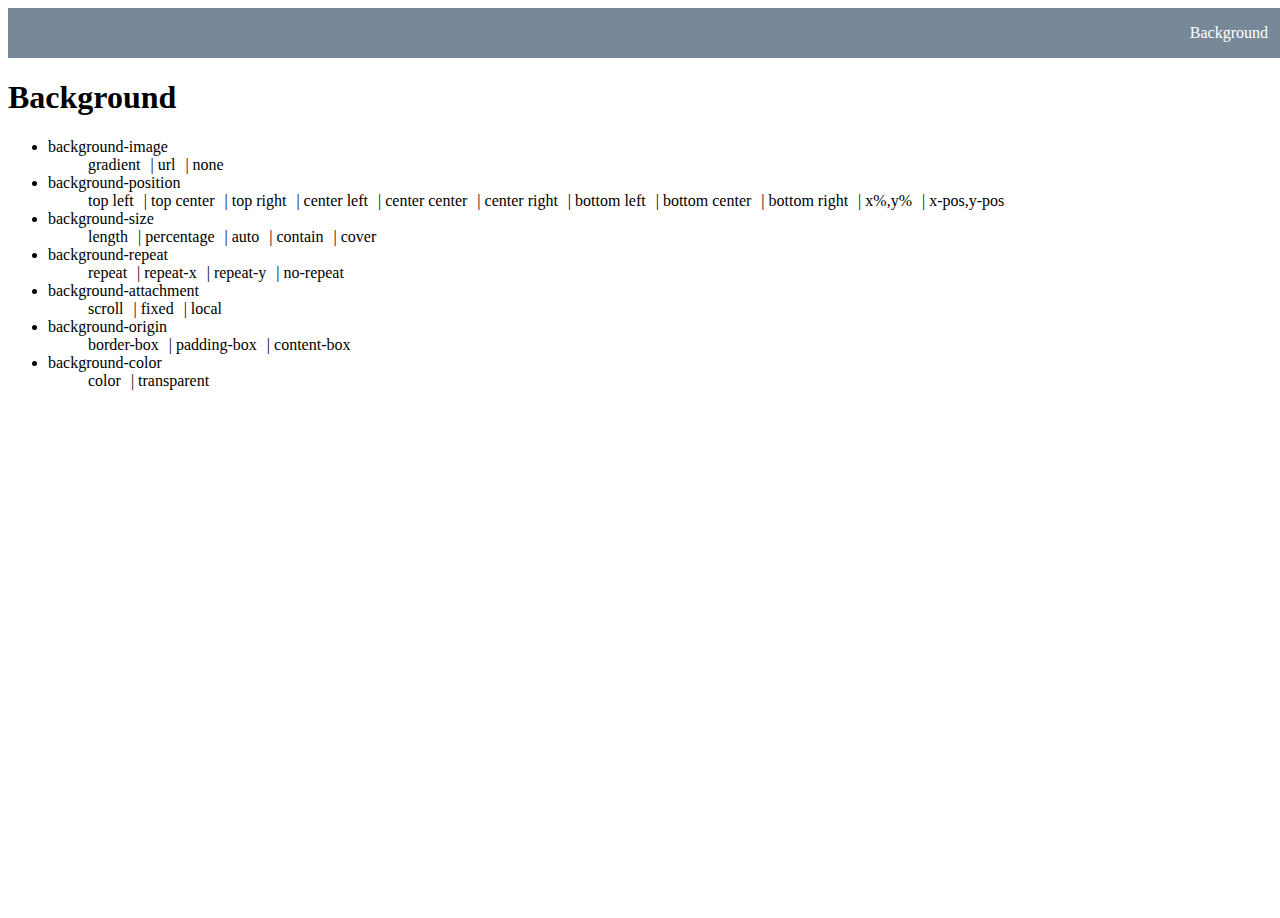
<file: Video5/index.html>
<!DOCTYPE html>
<html>
  <head>
    <meta charset="utf-8">
    <meta name="viewport" content="width=device-width">
    <title>CSS Cheat Sheet</title>
    <link href="style.css" rel="stylesheet" type="text/css" />
  </head>
  <body>
    <section>
      <nav>
        <ul>
          <li><a href="#background">Background</a></li>
        </ul>
      </nav>
     </section>
    <section id="background">
      <div class="content">
        <h1>Background</h1>
        <ul>
          <li>background-image
            <ul class="inner-list">
              <li>gradient</li>
              <li>url</li>
              <li>none</li>
            </ul>
          </li>
          <li>background-position
            <ul class="inner-list">
              <li>top left</li>
              <li>top center</li>
              <li>top right</li>
              <li>center left</li>
              <li>center center</li>
              <li>center right</li>
              <li>bottom left</li>
              <li>bottom center</li>
              <li>bottom right</li>
              <li>x%,y%</li>
              <li>x-pos,y-pos</li>
            </ul>
          </li>
          <li>background-size
            <ul class="inner-list">
              <li>length</li>
              <li>percentage</li>
              <li>auto</li>
              <li>contain</li>
              <li>cover</li>
            </ul>
          </li>
          <li>background-repeat
            <ul class="inner-list">
              <li>repeat</li>
              <li>repeat-x</li>
              <li>repeat-y</li>
              <li>no-repeat</li>
            </ul>
          </li>
          <li>background-attachment
            <ul class="inner-list">
              <li>scroll</li>
              <li>fixed</li>
              <li>local</li>
            </ul>
          </li>
          <li>background-origin
            <ul class="inner-list">
              <li>border-box</li>
              <li>padding-box</li>
              <li>content-box</li>
            </ul>
          </li>
          <li>background-color
            <ul class="inner-list">
              <li>color</li>
              <li>transparent</li>
            </ul>
          </li>
        </ul>
      </div>
      <div class="iframe">
         <iframe height="500" style="width: 100%;" scrolling="no" title="background-css" src="https://codepen.io/santy2511/embed/wvMaKpL?height=265&theme-id=light&default-tab=css,result" frameborder="no" allowtransparency="true" allowfullscreen="true">
  See the Pen <a href='https://codepen.io/santy2511/pen/wvMaKpL'>background-css</a> by Santhosh
  (<a href='https://codepen.io/santy2511'>@santy2511</a>) on <a href='https://codepen.io'>CodePen</a>.
      </div>
    </section>

    <script src="script.js"></script>
  </body>
</html>
</file>
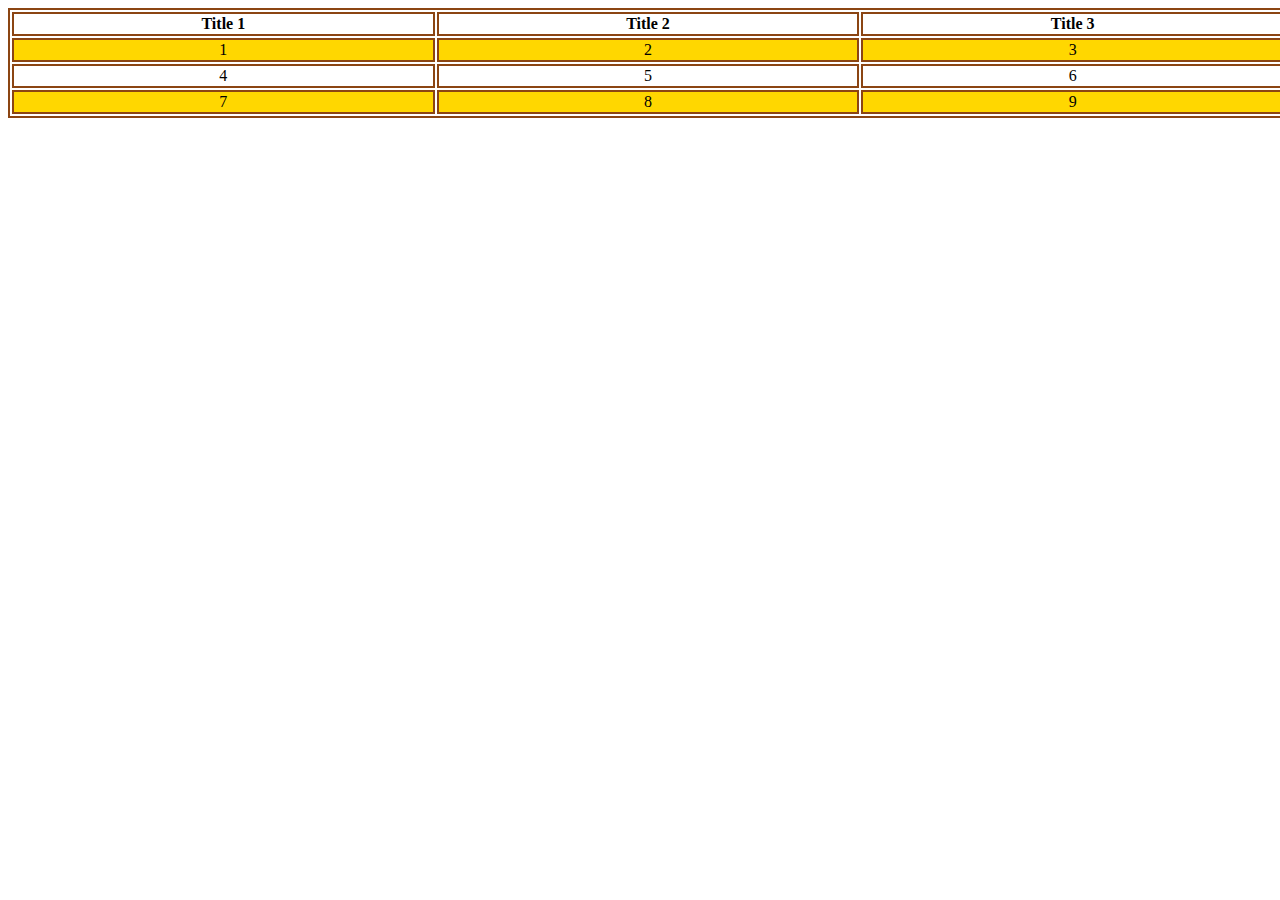
<file: Video 6/table.html>
<!DOCTYPE html>
<html>
  <head>
    <title>CSS Cheat Sheet</title>
    <meta charset="utf-8">
    <meta name="viewport" content="width-device-width">
    <link href="style.css" rel="stylesheet" type="text/css">
  </head>
  <body>
    <section class="table">
      <table>
        <tr>
          <th>Title 1</th>
          <th>Title 2</th>
          <th>Title 3</th>
        </tr>
        <tr>
          <td>1</td>
          <td>2</td>
          <td>3</td>
        </tr>
        <tr>
          <td>4</td>
          <td>5</td>
          <td>6</td>
        </tr>
        <tr>
          <td>7</td>
          <td>8</td>
          <td>9</td>
        </tr>
      </table>
    </section>
  </body>
</html>
</file>
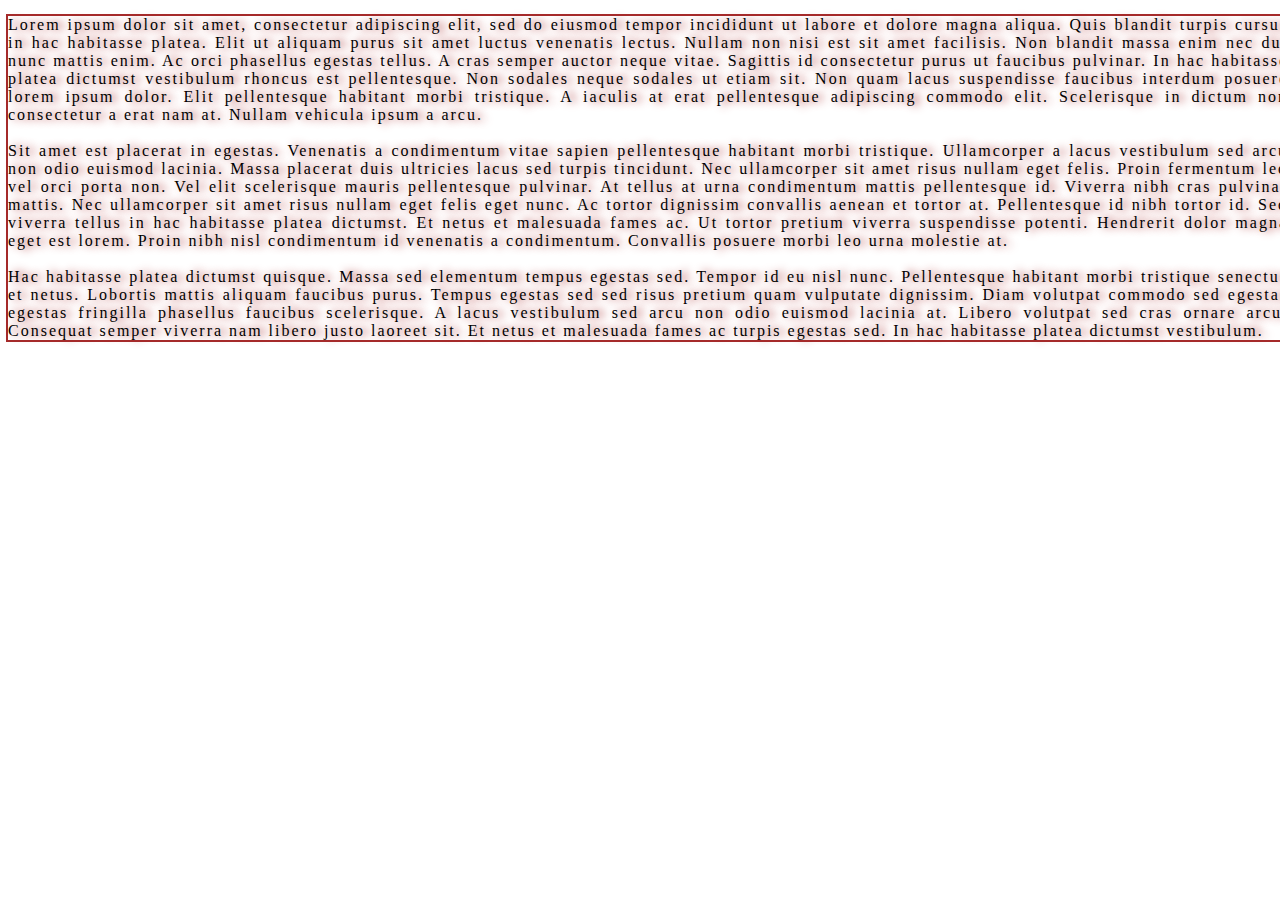
<file: Video 6/text.html>
<!DOCTYPE html>
<html>
  <head>
    <title>CSS Cheat Sheet</title>
    <meta charset="utf-8">
    <meta name="viewport" content="width-device-width">
    <link href="style.css" rel="stylesheet" type="text/css">
  </head>
  <body>
    <section class="text">
      <p>
        Lorem ipsum dolor sit amet, consectetur adipiscing elit, sed do eiusmod tempor incididunt ut labore et dolore magna aliqua. Quis blandit turpis cursus in hac habitasse platea. Elit ut aliquam purus sit amet luctus venenatis lectus. Nullam non nisi est sit amet facilisis. Non blandit massa enim nec dui nunc mattis enim. Ac orci phasellus egestas tellus. A cras semper auctor neque vitae. Sagittis id consectetur purus ut faucibus pulvinar. In hac habitasse platea dictumst vestibulum rhoncus est pellentesque. Non sodales neque sodales ut etiam sit. Non quam lacus suspendisse faucibus interdum posuere lorem ipsum dolor. Elit pellentesque habitant morbi tristique. A iaculis at erat pellentesque adipiscing commodo elit. Scelerisque in dictum non consectetur a erat nam at. Nullam vehicula ipsum a arcu.
<br></br>
Sit amet est placerat in egestas. Venenatis a condimentum vitae sapien pellentesque habitant morbi tristique. Ullamcorper a lacus vestibulum sed arcu non odio euismod lacinia. Massa placerat duis ultricies lacus sed turpis tincidunt. Nec ullamcorper sit amet risus nullam eget felis. Proin fermentum leo vel orci porta non. Vel elit scelerisque mauris pellentesque pulvinar. At tellus at urna condimentum mattis pellentesque id. Viverra nibh cras pulvinar mattis. Nec ullamcorper sit amet risus nullam eget felis eget nunc. Ac tortor dignissim convallis aenean et tortor at. Pellentesque id nibh tortor id. Sed viverra tellus in hac habitasse platea dictumst. Et netus et malesuada fames ac. Ut tortor pretium viverra suspendisse potenti. Hendrerit dolor magna eget est lorem. Proin nibh nisl condimentum id venenatis a condimentum. Convallis posuere morbi leo urna molestie at.
<br></br>
Hac habitasse platea dictumst quisque. Massa sed elementum tempus egestas sed. Tempor id eu nisl nunc. Pellentesque habitant morbi tristique senectus et netus. Lobortis mattis aliquam faucibus purus. Tempus egestas sed sed risus pretium quam vulputate dignissim. Diam volutpat commodo sed egestas egestas fringilla phasellus faucibus scelerisque. A lacus vestibulum sed arcu non odio euismod lacinia at. Libero volutpat sed cras ornare arcu. Consequat semper viverra nam libero justo laoreet sit. Et netus et malesuada fames ac turpis egestas sed. In hac habitasse platea dictumst vestibulum.
      </p>
    </section>
  </body>
</html>
</file>
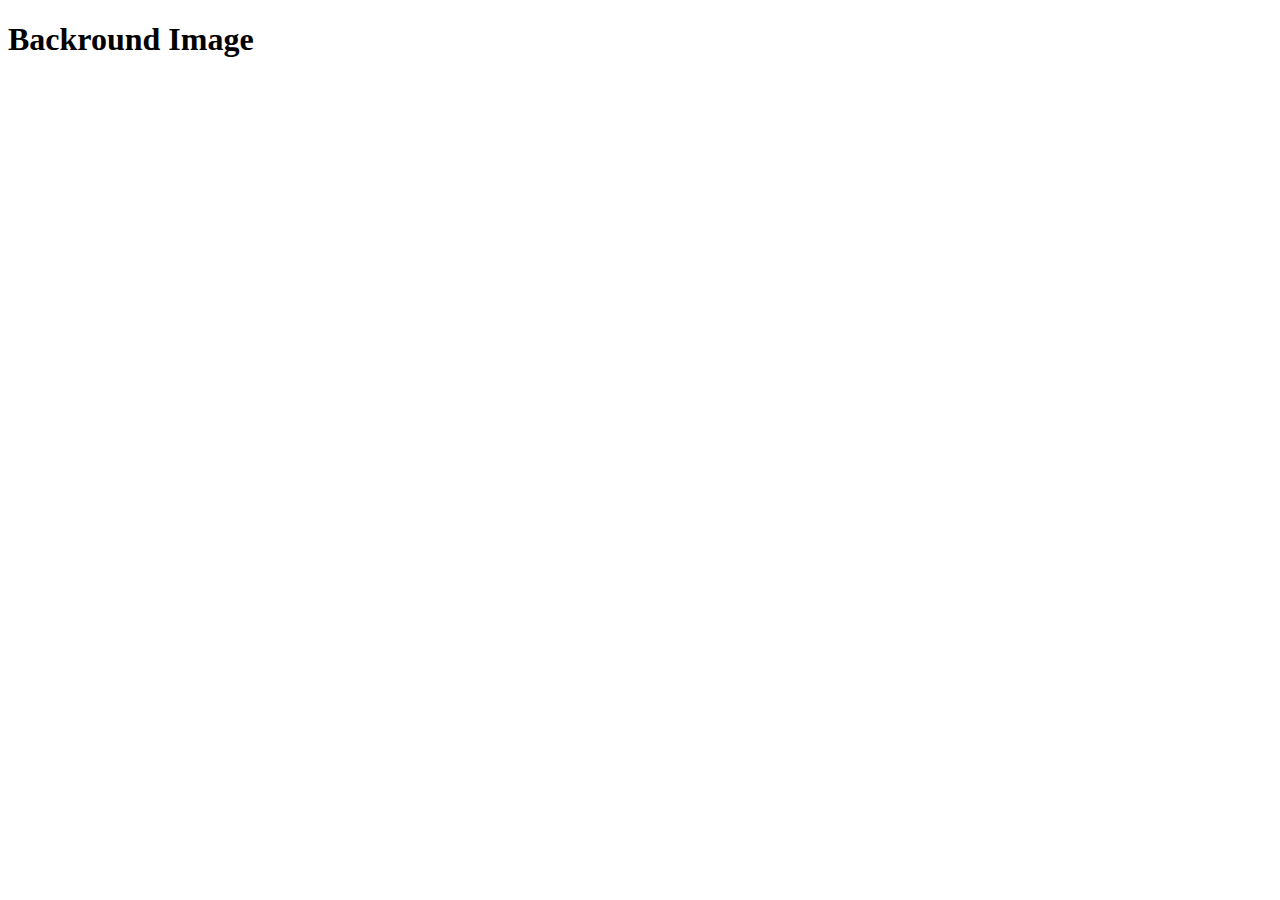
<file: Video4/background.html>
<!DOCTYPE html>
<html>
<head>
	<title>CSS Background properties</title>
	<meta charset="utf-8">
	<meta name="viewport" content="width=device-width">
	<link rel="stylesheet" type="text/css" href="E:\Study\Web Dev Internship Studio\Ruthwik_Resume\assets\styles\snippets-1.css">
</head>
<body>
	<section class="background">
		<div>
			<h1>Backround Image</h1>
		</div>
	</section>
</body>
</html>
</file>
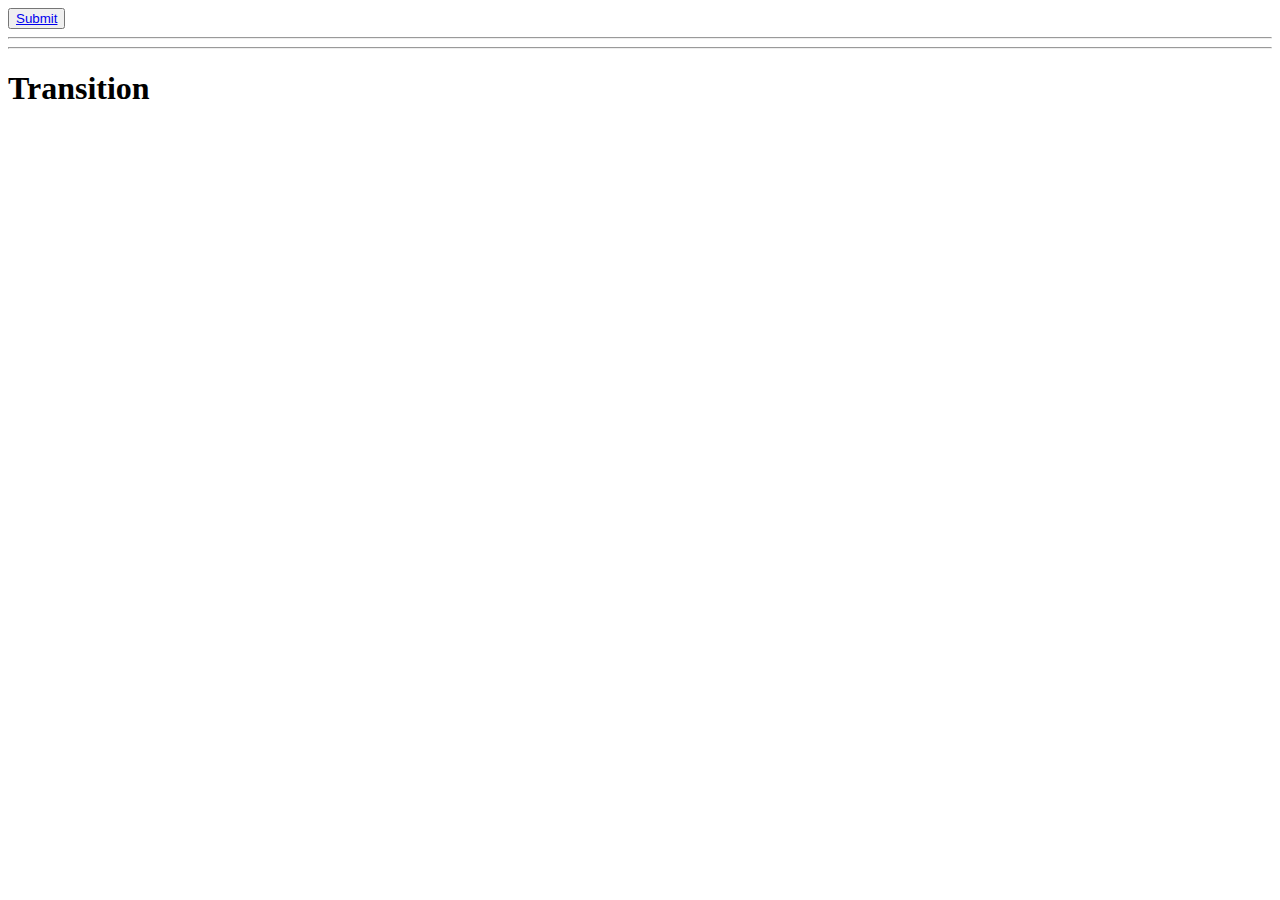
<file: Video4/snippets_1.html>
<!DOCTYPE html>
<html>
	<head>
		<title>Snippets Part 1</title>
		<meta charset="utf-8">
		<meta name="viewport" content="width=device-width">
		<link rel="stylesheet" type="text/css" href="E:\Study\Web Dev Internship Studio\Ruthwik_Resume\assets\styles\snippets-1.css">
	</head>
	<body>
		<section>
			<div class="button">
				<button class="xl lg md sm xs"><a href="#">Submit</a></button>
			</div>
			<hr>
		</section>
		<section>
			<div class="gradient">
			</div>
			<hr>
		</section>
		<section>
			<div class="transition">
				<h1> Transition</h1>
			</div>
		</section>
	</body>
</html>
</file>
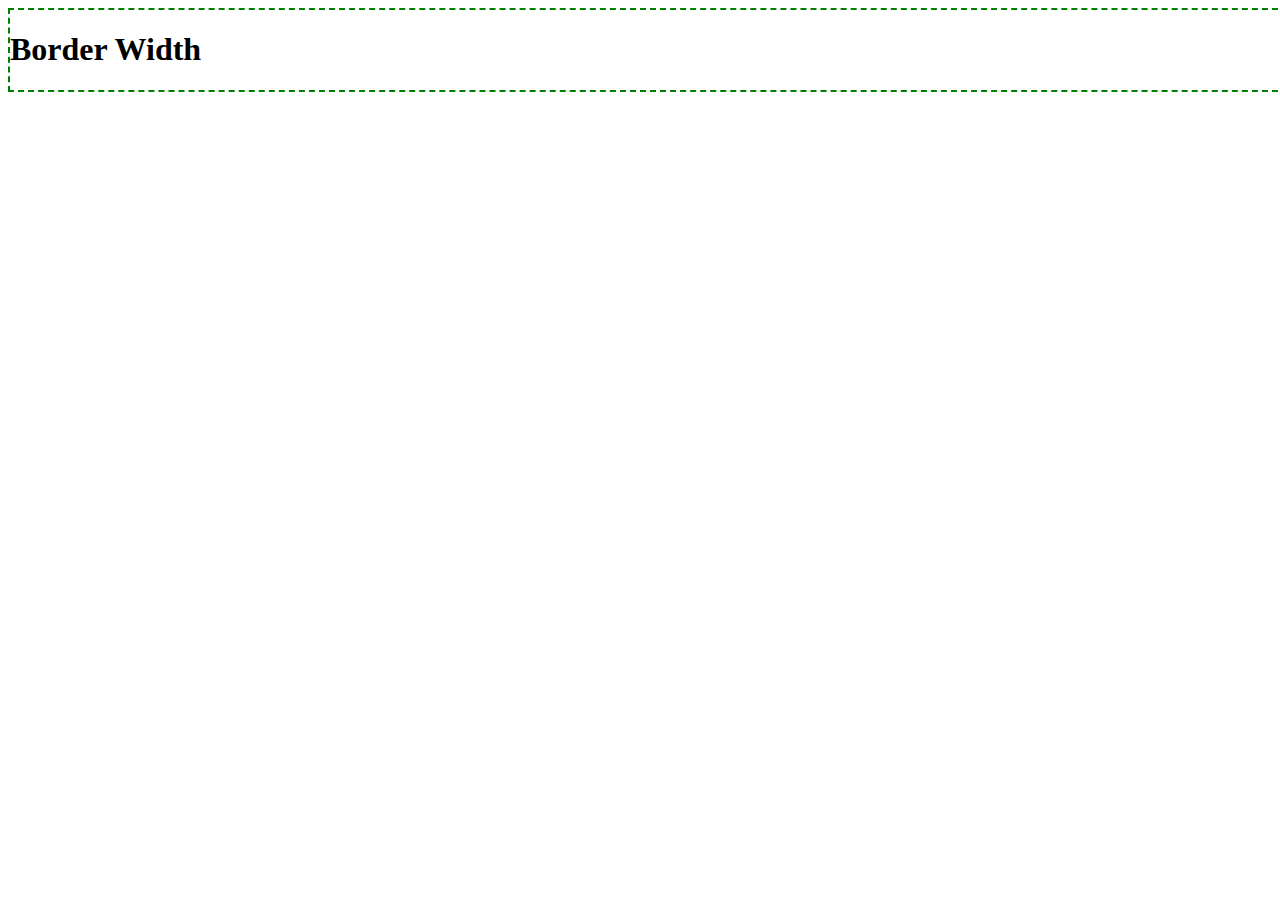
<file: Video5/border.html>
<!DOCTYPE html>
<html>
  <head>
    <title>CSS Cheat Sheet</title>
    <meta charset="utf-8">
    <meta name="viewport" content="width-device-width">
    <link href="style.css" rel="stylesheet" type="text/css">
  </head>
  <body>
    <section class="borderwidth">
      <h1>Border Width</h1>
      
    </section>
  </body>
</html>
</file>
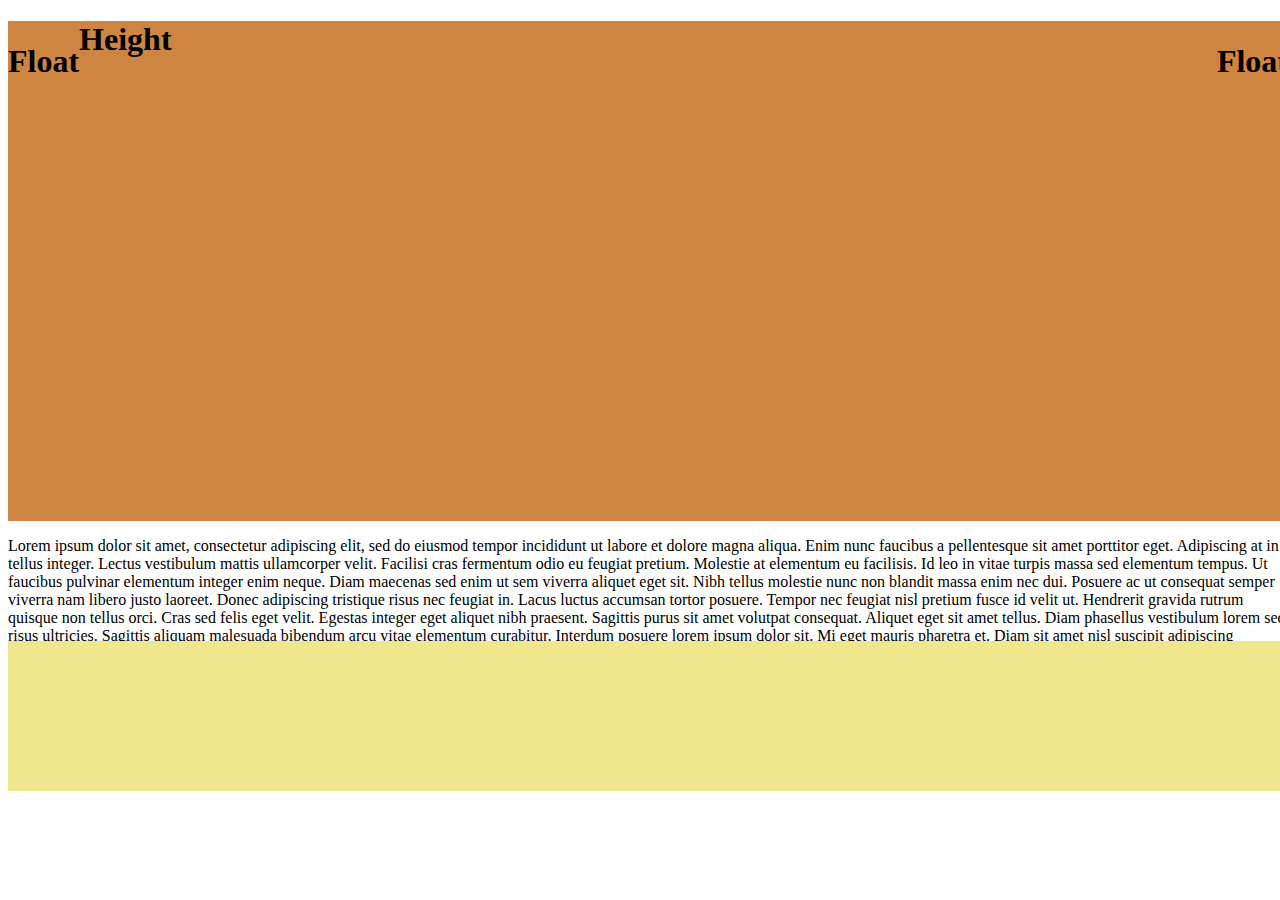
<file: Video5/box-model.html>
<!DOCTYPE html>
<html>
  <head>
    <title>CSS Cheat Sheet</title>
    <meta charset="utf-8">
    <meta name="viewport" content="width-device-width">
    <link href="style.css" rel="stylesheet" type="text/css">
  </head>
  <body>
    <section class="floatright">
      <h1>Float</h1>
    </section>
    <section class="floatleft">
      <h1>Float</h1>
    </section>
    <section class="height">
      <h1>Height</h1>
    </section>
    <section class="maxheight">
      <p>Lorem ipsum dolor sit amet, consectetur adipiscing elit, sed do eiusmod tempor incididunt ut labore et dolore magna aliqua. Enim nunc faucibus a pellentesque sit amet porttitor eget. Adipiscing at in tellus integer. Lectus vestibulum mattis ullamcorper velit. Facilisi cras fermentum odio eu feugiat pretium. Molestie at elementum eu facilisis. Id leo in vitae turpis massa sed elementum tempus. Ut faucibus pulvinar elementum integer enim neque. Diam maecenas sed enim ut sem viverra aliquet eget sit. Nibh tellus molestie nunc non blandit massa enim nec dui. Posuere ac ut consequat semper viverra nam libero justo laoreet. Donec adipiscing tristique risus nec feugiat in. Lacus luctus accumsan tortor posuere.

Tempor nec feugiat nisl pretium fusce id velit ut. Hendrerit gravida rutrum quisque non tellus orci. Cras sed felis eget velit. Egestas integer eget aliquet nibh praesent. Sagittis purus sit amet volutpat consequat. Aliquet eget sit amet tellus. Diam phasellus vestibulum lorem sed risus ultricies. Sagittis aliquam malesuada bibendum arcu vitae elementum curabitur. Interdum posuere lorem ipsum dolor sit. Mi eget mauris pharetra et. Diam sit amet nisl suscipit adipiscing bibendum est ultricies.

Convallis posuere morbi leo urna. Eu mi bibendum neque egestas congue quisque. In massa tempor nec feugiat nisl pretium. Magna etiam tempor orci eu lobortis elementum nibh tellus. Eget sit amet tellus cras. Vestibulum lorem sed risus ultricies. Quis vel eros donec ac odio tempor orci. Lectus vestibulum mattis ullamcorper velit sed ullamcorper morbi tincidunt. Leo in vitae turpis massa sed elementum tempus egestas. Id leo in vitae turpis massa sed elementum tempus egestas. Egestas sed tempus urna et pharetra pharetra massa. Pellentesque habitant morbi tristique senectus et netus et malesuada. Orci porta non pulvinar neque laoreet suspendisse interdum consectetur libero. Nisi quis eleifend quam adipiscing vitae proin sagittis nisl rhoncus. Enim nec dui nunc mattis enim ut tellus elementum. Id consectetur purus ut faucibus pulvinar. Odio pellentesque diam volutpat commodo sed egestas.

Proin nibh nisl condimentum id. Pharetra magna ac placerat vestibulum lectus mauris. Blandit massa enim nec dui nunc mattis enim. Ut lectus arcu bibendum at varius. Pellentesque eu tincidunt tortor aliquam. Sagittis eu volutpat odio facilisis mauris sit amet. Non blandit massa enim nec. Lacus laoreet non curabitur gravida arcu ac. Magna eget est lorem ipsum dolor sit amet consectetur. Nascetur ridiculus mus mauris vitae ultricies. Tempor orci eu lobortis elementum. Non tellus orci ac auctor augue. Arcu bibendum at varius vel pharetra.

Netus et malesuada fames ac turpis egestas maecenas pharetra convallis. Aliquet eget sit amet tellus cras. Et malesuada fames ac turpis egestas maecenas pharetra. Lobortis elementum nibh tellus molestie nunc non blandit massa enim. Elit scelerisque mauris pellentesque pulvinar pellentesque habitant. Porttitor rhoncus dolor purus non enim. Ultrices tincidunt arcu non sodales neque sodales. Ut pharetra sit amet aliquam id diam maecenas ultricies mi. Lacinia at quis risus sed vulputate odio ut enim. Facilisis volutpat est velit egestas. Egestas sed tempus urna et pharetra pharetra massa massa. Phasellus vestibulum lorem sed risus ultricies tristique nulla aliquet.</p>
    </section>
    <section class="minheight">
    </section>
  </body>
</html>
</file>
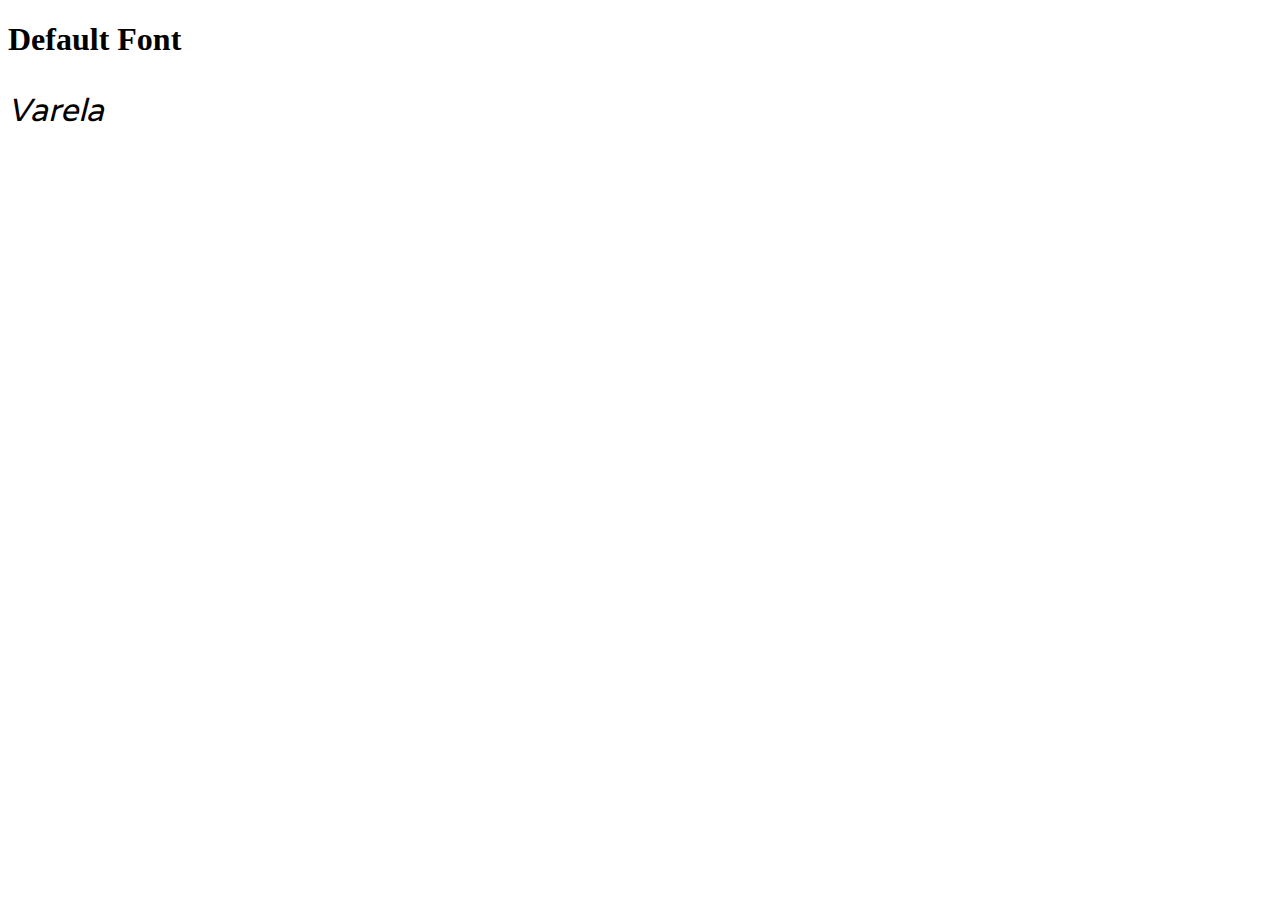
<file: Video5/fonts.html>
<!DOCTYPE html>
<html>
  <head>
    <title>CSS Cheat Sheet</title>
    <meta charset="utf-8">
    <meta name="viewport" content="width-device-width">
    <link href="style.css" rel="stylesheet" type="text/css">
    <link href="https://fonts.googleapis.com/css2?family=Archivo:ital,wght@0,400;0,500;0,600;0,700;1,400;1,500;1,600;1,700&family=B612:ital,wght@0,400;0,700;1,400;1,700&family=BioRhyme:wght@200;300;400;800&family=Fjalla+One&family=Ubuntu:ital,wght@0,300;0,400;0,500;0,700;1,300;1,400;1,500;1,700&family=Varela&display=swap" rel="stylesheet">
  </head>
  <body>
    <section class="font">
    <h1>Default Font</h1>
    <h2>Varela</h2>
    </section>
  </body>
</html>
</file>
<file: Video5/style.css>
body
{
  margin:0 px;
  width:100%;
}
section nav ul li
{
  list-style-type: none;
  float: left;
  padding-right:20px;
  text-transform: capitalize;/* capitalize the first letter of a word */ 
}
section nav ul
{
  float: right;
}
section nav
{
    width: 100%;
    height:50px;
  background-color:lightslategrey;
}
section nav a{
  text-decoration: none;
  color:#fff;
}
.inner-list li
{
  list-style-type: none;
  float:left;
  padding-right:10px;
}
.inner-list li:last-child
{
  list-style-type: none;
  float:none;
}
.inner-list li:not(:first-child):before
{
  content:'| ';
} 
@media(min-width:320px) and (max-width:767px)
{
section .content
{
  width:100%:
  float:left;
}
section .iframes
{
  width: 100%;
  float: left;
}
}
@media(min-width: 768px) and (max-width:1023px)
{
section .content
{
  width:50%:
  float:left;
}
section .iframes
{
  width: 50%;
  float: left;
}
}
@media(min-width:1024px) and (max-width: 1439px)
{
section .content
{
  width:40%:
  float:left;
}
section .iframes
{
  width: 60%;
  float: left;
}
}
@media(min-width:1440px) and (max-width:2559px)
{
section .content
{
  width:50%:
  float:left;
}
section .iframes
{
  width: 50%;
  float: left;
}
}
@media(min-width:2560px)
{
section .content
{
  width:50%:
  float:left;
}
section .iframes
{
  width: 50%;
  float: left;
}
}
.borderwidth
{
  border-width: 2px;
  border-style: dashed ;
  border-color: green;
}
.floatright
{
  float: right;
}
.floatleft
{
  float: left;
}
.height
{
  height:500px;
  background-color: peru;
}
.maxheight
{
  max-height: 120px; 
  overflow: scroll;
}
.minheight
{
  min-height: 150px;
  background-color: khaki;
}
/*
margin:10px ltrb
margin: 10px 15 px; tb rl
length:%
*/
.font h2
{
	font-family: 'Varela', sans-serif;	
  font-size: 32px;
  font-weight: 400;
  font-style: italic;
  line-height: 50px;  
}
</file>
<file: Video 6/style.css>
body
{
  margin:0 px;
  width:100%;
}
section nav ul li
{
  list-style-type: none;
  float: left;
  padding-right:20px;
  text-transform: capitalize;/* capitalize the first letter of a word */ 
}
section nav ul
{
  float: right;
}
section nav
{
    width: 100%;
    height:50px;
  background-color:lightslategrey;
}
section nav a{
  text-decoration: none;
  color:#fff;
}
.inner-list li
{
  list-style-type: none;
  float:left;
  padding-right:10px;
}
.inner-list li:last-child
{
  list-style-type: none;
  float:none;
}
.inner-list li:not(:first-child):before
{
  content:'| ';
} 
@media(min-width:320px) and (max-width:767px)
{
section .content
{
  width:100%:
  float:left;
}
section .iframes
{
  width: 100%;
  float: left;
}
}
@media(min-width: 768px) and (max-width:1023px)
{
section .content
{
  width:50%:
  float:left;
}
section .iframes
{
  width: 50%;
  float: left;
}
}
@media(min-width:1024px) and (max-width: 1439px)
{
section .content
{
  width:40%:
  float:left;
}
section .iframes
{
  width: 60%;
  float: left;
}
}
@media(min-width:1440px) and (max-width:2559px)
{
section .content
{
  width:50%:
  float:left;
}
section .iframes
{
  width: 50%;
  float: left;
}
}
@media(min-width:2560px)
{
section .content
{
  width:50%:
  float:left;
}
section .iframes
{
  width: 50%;
  float: left;
}
}
.borderwidth
{
  border-width: 2px;
  border-style: dashed ;
  border-color: green;
}
.floatright
{
  float: right;
}
.floatleft
{
  float: left;
}
.height
{
  height:500px;
  background-color: peru;
}
.maxheight
{
  max-height: 120px; 
  overflow: scroll;
}
.minheight
{
  min-height: 150px;
  background-color: khaki;
}
/*
margin:10px ltrb
margin: 10px 15 px; tb rl
length:%
*/
.font h2
{
	font-family: 'Varela', sans-serif;	
  font-size: 32px;
  font-weight: 400;
  font-style: italic;
  line-height: 50px;  
}
.table table
{
  width:100%;
  text-align: center;
  border: 2px solid saddlebrown;
}
table,th,td
{
  border: 2px solid saddlebrown;
}
.table
{
  overflow-x: scroll;
}
tr:nth-child(even)
{
  background-color: gold;
}
tr:nth-child(odd):hover
{
  background-color: hotpink;
}
.text p
{
  text-align: justify;
  letter-spacing: 2px;
  outline: 2px solid brown;
  word-break: loose;
  text-decoration: blink;
  text-shadow: 5px 0px 8px brown/* h v b color */
}
.animate
{
  min-width: 500px;
  min-height: 250px;
  animation: animate 5s infinite;
}
@keyframes animate
{
  0%
  {
    background-color:thistle;
  }
  25%
  {
     background-color: yellowgreen; 
  }
  50%
  {
    background-color: indigo;
  }
  100%
  {
    background-color: lightcoral;
  }
}
</file>
